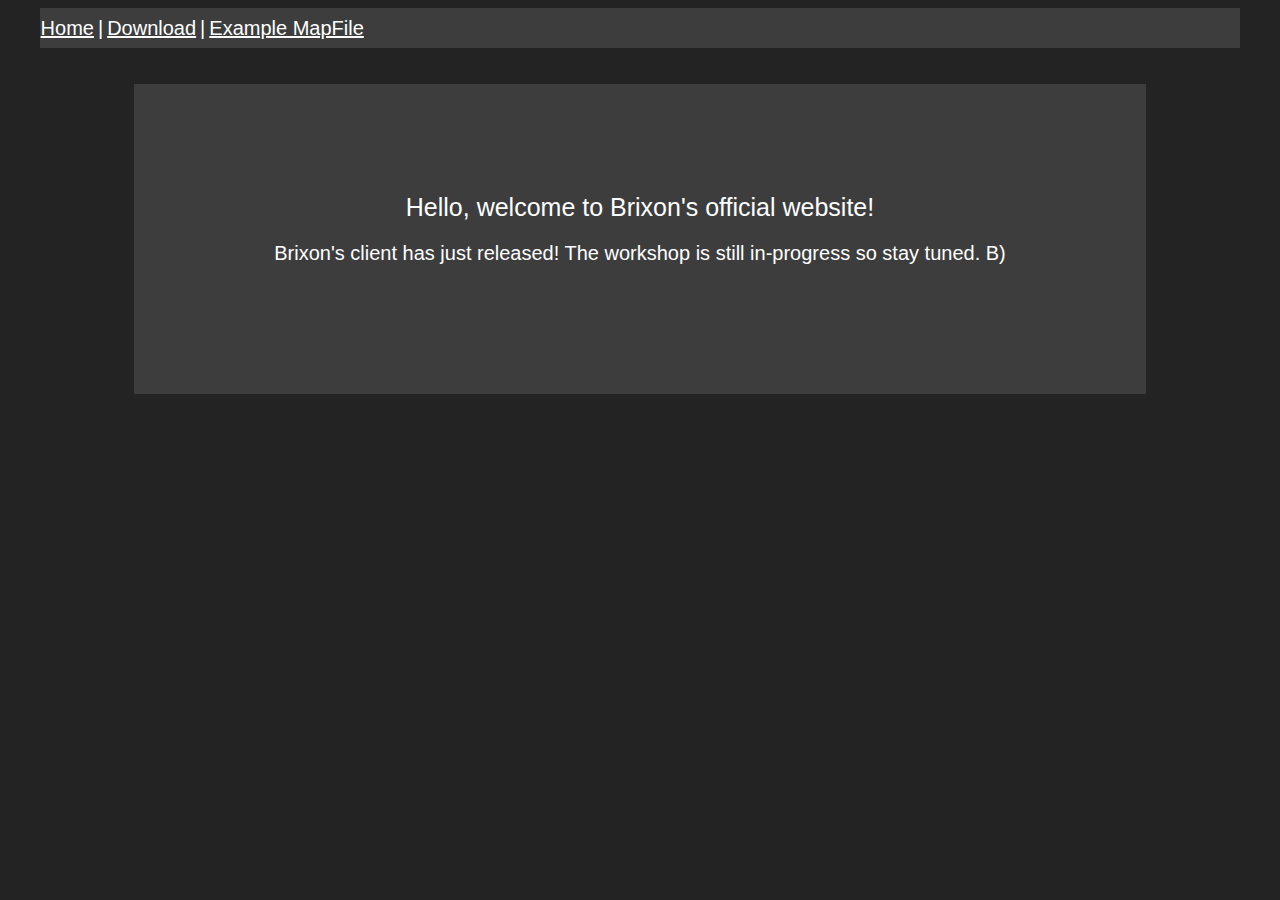
<file: index.html>
<html>
  <head>
  <title>Brixon - Home</title>
  
 <style>
   body {
  background-color: #232323;
}

text {
  font: 20px Arial;
  color: #FFFFFF
}

p {
  font: 20px Arial;
  color: #FFFFFF
}
   
a {
  font: 20px Arial;
  color: #FFFFFF
}   

h1 {
  font: 25px Arial;
  color: #FFFFFF
}
   
</style>
</head>
  
<body>
  
<header>
 <center> 
<table style="border-collapse: collapse; width: 95%;" border="0">
<tbody>
<tr style="height: 40px; background-color:3D3D3D;">
 <td>
     <a href="index.html">Home</a> <text> |</text>
    <a href="download.html">Download</a> <text> |</text>
    <a href="map.xml">Example MapFile</a>
    
 </td>
</tr>   
</tbody>
</table>
  <br>
  <br>
  </center>
</header>
  
<center>
  
<table style="border-collapse: collapse; width: 80%; height: 310px; border="0">
<tbody>
<tr style="height: 157px; background-color:3D3D3D;">

<td style="width: 50%; height: 157px; text-align: left;">
<center>
<h1>Hello, welcome to Brixon's official website!</h1> 

<p>Brixon's client has just released! The workshop is still in-progress so stay tuned. B)</p>    



    
</center>


<table border="0">
</table>
  </td>
  </tr>
  </tbody>
  </table>
  
 </center>

</body>
  
</html>
</file>
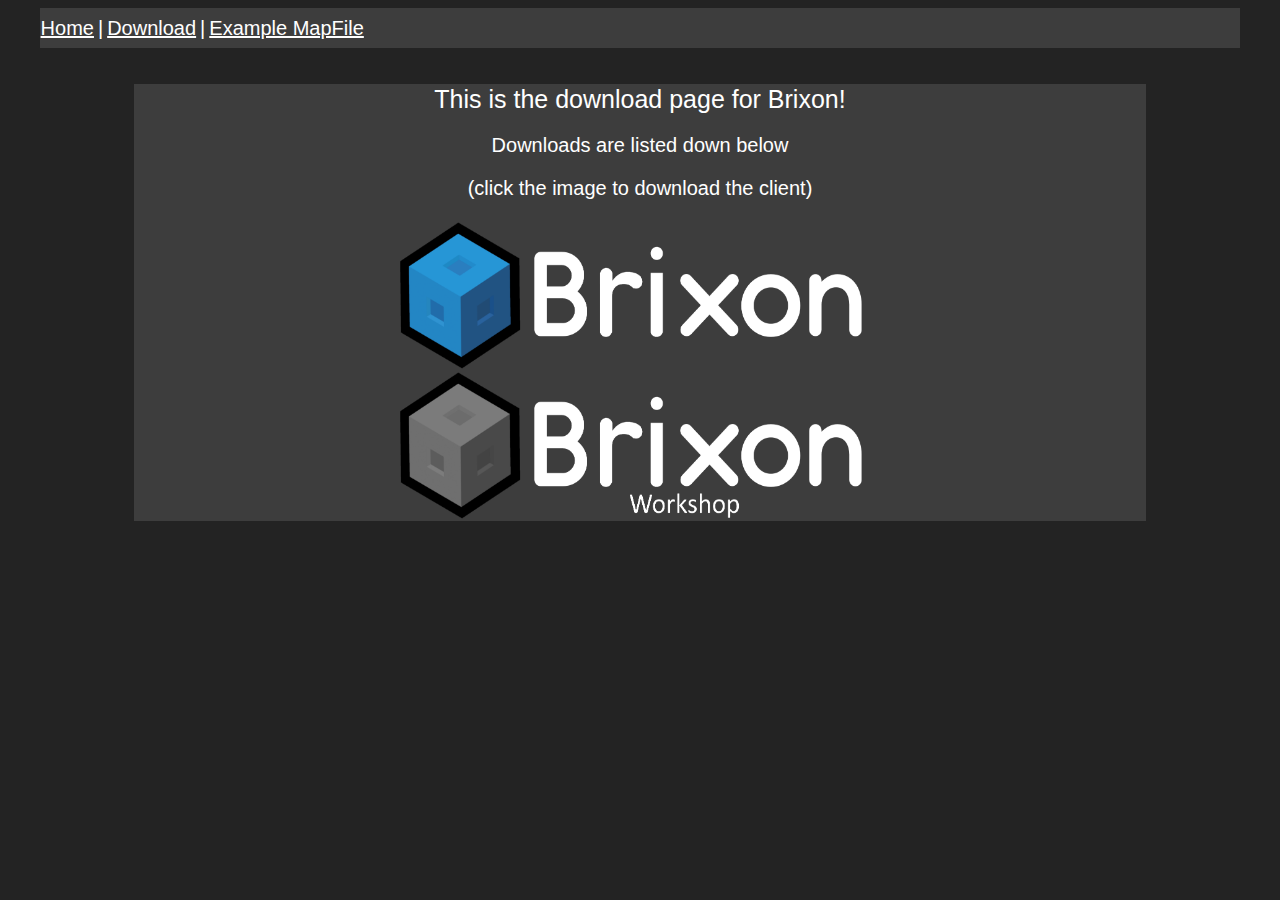
<file: download.html>
<html><head>
  <title>Brixon - Download</title>
  
 <style>
   body {
  background-color: #232323;
}

text {
  font: 20px Arial;
  color: #FFFFFF
}

p {
  font: 20px Arial;
  color: #FFFFFF
}
   
a {
  font: 20px Arial;
  color: #FFFFFF
}   

h1 {
  font: 25px Arial;
  color: #FFFFFF
}
   
</style>
</head>
  
<body>
  
<header>
 <center> 
<table style="border-collapse: collapse; width: 95%;" border="0">
<tbody>
<tr style="height: 40px; background-color:3D3D3D;">
 <td>
     <a href="index.html">Home</a> <text> |</text>
    <a href="download.html">Download</a> <text> |</text>
       <a href="map.xml">Example MapFile</a>
    
 </td>
</tr>   
</tbody>
</table>
  <br>
  <br>
  </center>
</header>
  
<center>
  
<table style="border-collapse: collapse; width: 80%; height: 380px; border=" 0"="">
<tbody>
<tr style="height: 200px; background-color:3D3D3D;">

<td style="width: 50%; height: 200px; text-align: left;">
<center>
<h1>This is the download page for Brixon!</h1> 

<p>Downloads are listed down below</p>
<p>(click the image to download the client)</p>    

<a href=""https://grizler556.github.io/brixon.github.io/Brixon 0.0.2""><img src="Brixon.png" style="width: 500; height: 150px;"></a> 


<table border="0">
</table>
  <a href="#"><img src="BrixonWorkshop.png" style="width: 500; height: 150px;"></a></center></td>
  </tr>
  </tbody>
  </table>
  
 </center>


  

</body></html>
</file>
